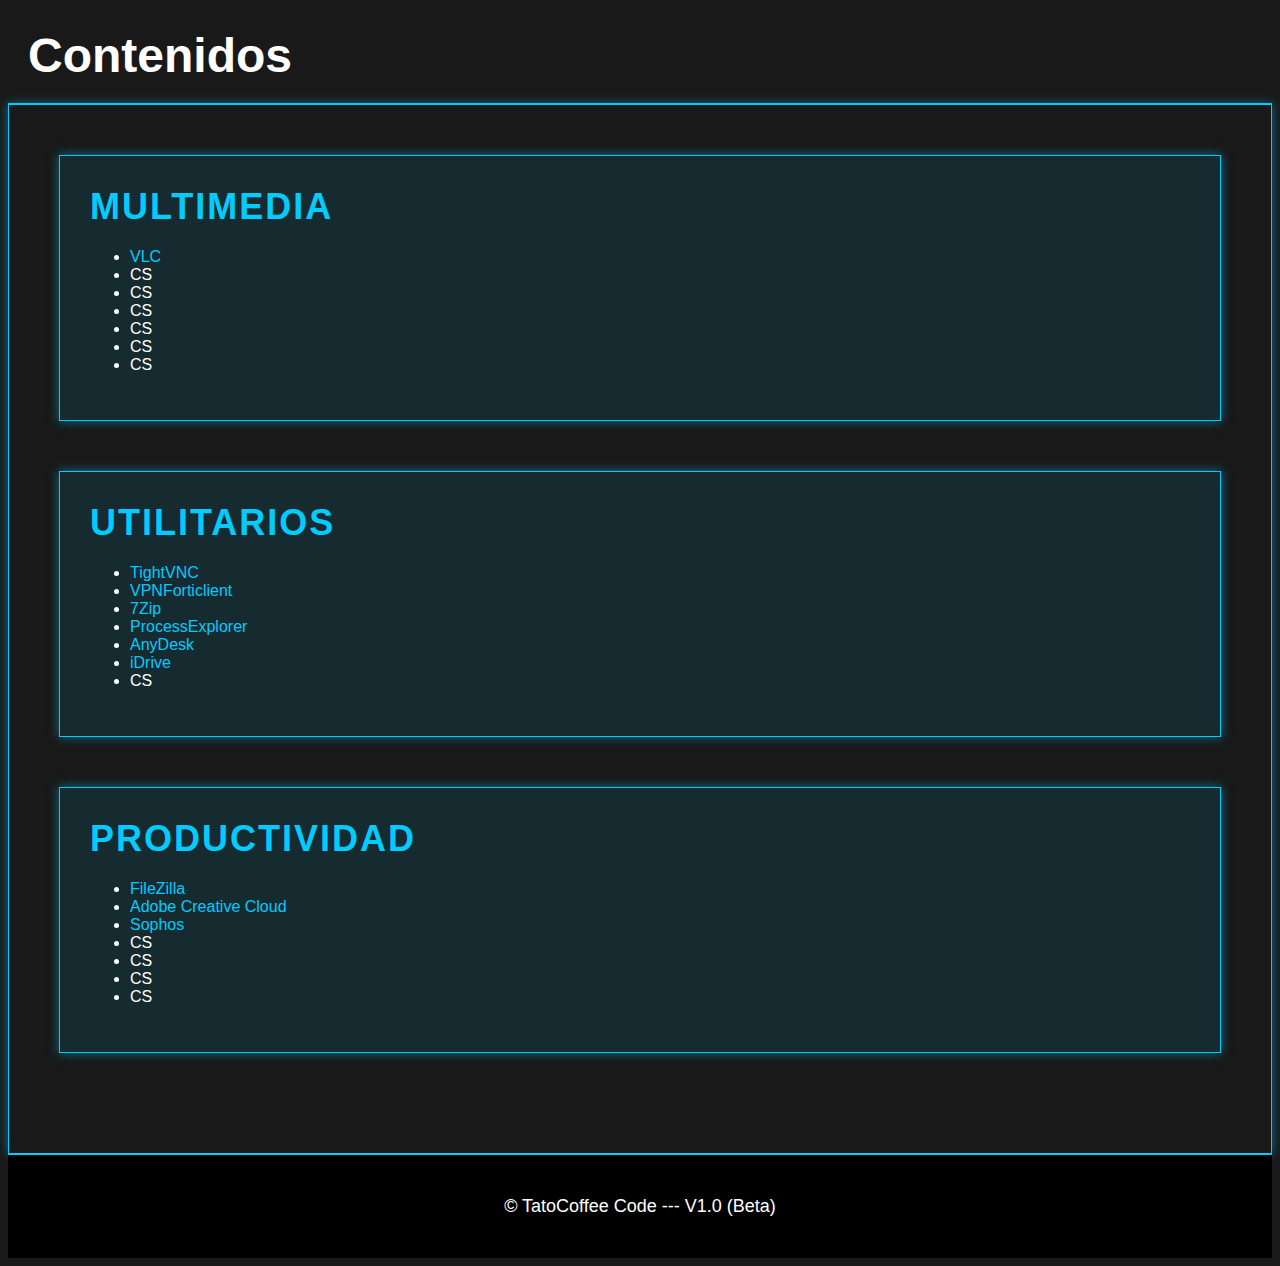
<file: Front/indice.html>
<!DOCTYPE html>
<html>
<head>
	<title>AutoMat</title>
    <link rel="stylesheet" href="indice.css">
</head>
<body>
	<header>
		<h1>Contenidos</h1>
	</header>
	<main>
		<section>
			<h2>Multimedia</h2>
			<ul class="multimedia">
                <li><a href="index.html#VLC">VLC</a></li>
                <li>CS</li>
                <li>CS</li>
                <li>CS</li>
                <li>CS</li>
                <li>CS</li>
                <li>CS</li>
            </ul>
		</section>

		<section>
			<h2>Utilitarios</h2>
            <ul class="Utilitarios">
                <li><a href="index.html#VNC">TightVNC</a></li>
                <li><a href="index.html#VPN">VPNForticlient</a></li>
                <li><a href="index.html#ZIP">7Zip</a></li>
                <li><a href="index.html#PREX">ProcessExplorer</a></li>
                <li><a href="index.html#ANYDESK">AnyDesk</a></li>
                <li><a href="index.html#iDrive">iDrive</a></li>
                <li>CS</li>
            </ul>
		</section>

		<section>
			<h2>Productividad</h2>
            <ul class="Productividad">
                <li><a href="index.html#FileZilla">FileZilla</a></li>
                <li><a href="index.html#CreativeCloud">Adobe Creative Cloud</a></li>
                <li><a href="index.html#Sophos">Sophos</a></li>
                <li>CS</li>
                <li>CS</li>
                <li>CS</li>
                <li>CS</li>
            </ul>
		</section>
	</main>
	
	<footer>
		<p>© TatoCoffee Code --- V1.0 (Beta)</p>
	</footer>
</body>
</html>
</file>
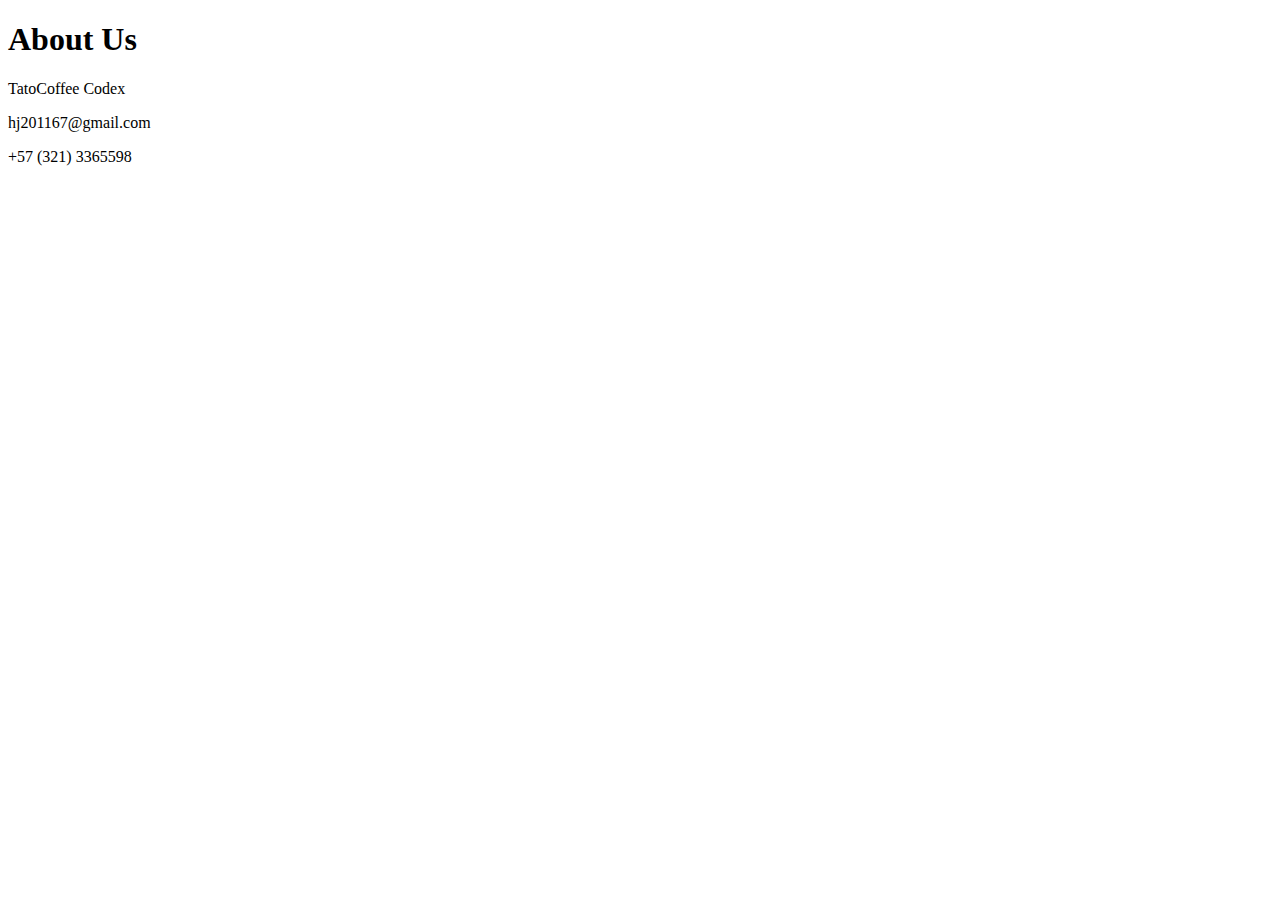
<file: Front/Login/About.html>
<!DOCTYPE html>
<html>
    <head>
        <title>AutoMat</title>
        <link rel="stylesheet" href="C:\Users\javier.barrantes\Documents\Proyectos\AutomatizacionWEB\BackEnd\Scripts\about.js">
        <script src="C:\Users\javier.barrantes\Documents\Proyectos\AutomatizacionWEB\BackEnd\Scripts\footer.js"></script>
    </head>
    <body>
        <header>
            <h1>About Us</h1>
        </header>
    <div id="about-button" class="footer">
        <div class="social-icon">
            <a href="https://github.com/tatoveins"><i class="AutomatizacionWEB\Front\images\icon\github.png"></i></a>
            <a href="www.linkedin.com/in/héctor-javier-barrantes-prieto-a72765189"><i class="AutomatizacionWEB\Front\images\icon\linkedin.png"></i></a>
        </div>
        <div class="contact-info">
           <p>TatoCoffee Codex</p>
           <p><i class="fas fa-envelope"></i>hj201167@gmail.com</p>
           <p><i class="fas fa-phone"></i>+57 (321) 3365598</p>
        </div>
    </div>
    </body>
</html>
</file>
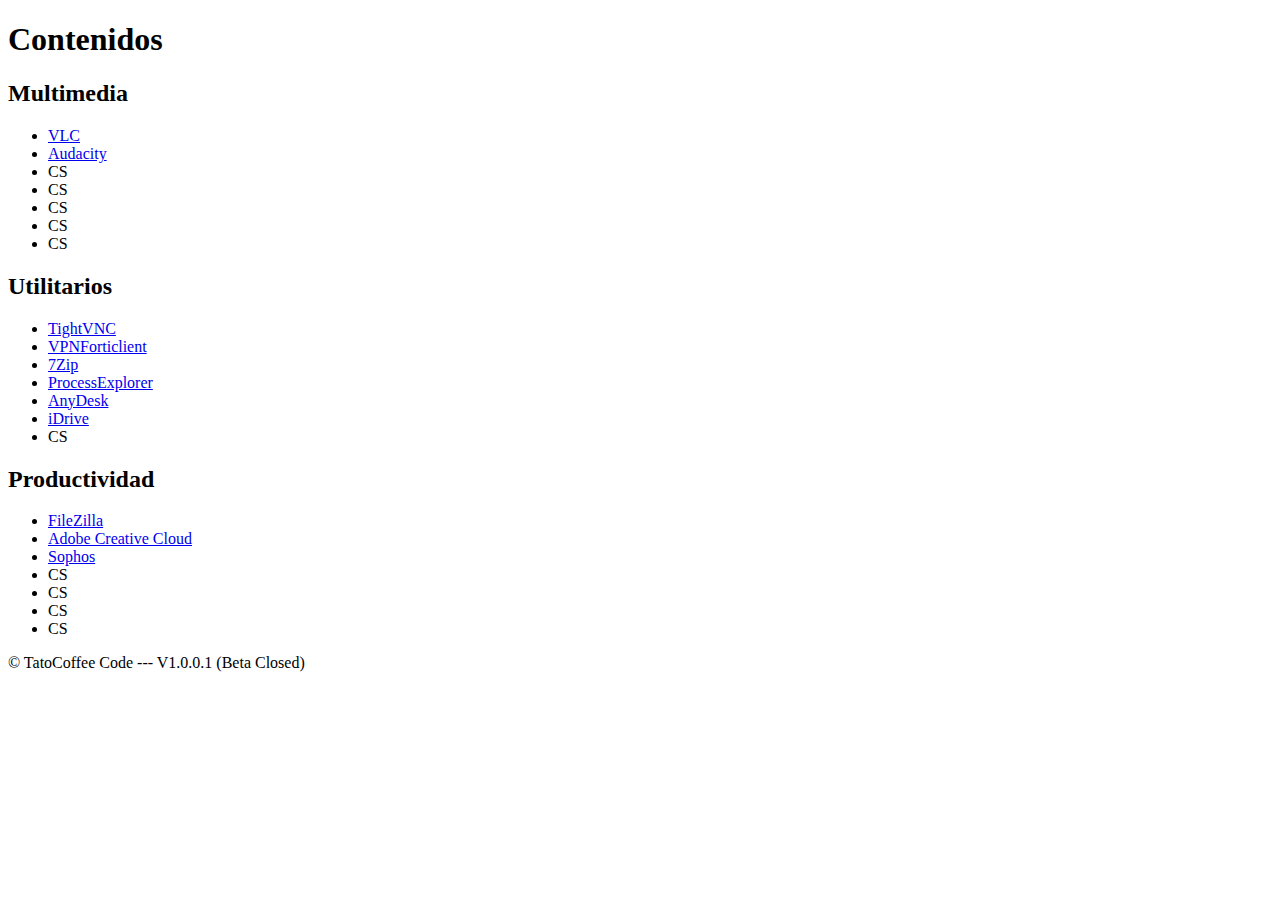
<file: Front/Login/indice.html>
<!DOCTYPE html>
<html>
<head>
	<title>AutoMat</title>
    <link rel="stylesheet" href="C:\Users\javier.barrantes\Documents\Proyectos\AutomatizacionWEB\Front\css\indice.css">
</head>
<body>
	<header>
		<h1>Contenidos</h1>
	</header>
	<main>
		<section>
			<h2>Multimedia</h2>
			<ul class="multimedia">
                <li><a href="index.html#VLC">VLC</a></li>
                <li><a href="index.html#Audacity">Audacity</a></li>
                <li>CS</li>
                <li>CS</li>
                <li>CS</li>
                <li>CS</li>
                <li>CS</li>
            </ul>
		</section>

		<section>
			<h2>Utilitarios</h2>
            <ul class="Utilitarios">
                <li><a href="index.html#VNC">TightVNC</a></li>
                <li><a href="index.html#VPN">VPNForticlient</a></li>
                <li><a href="index.html#ZIP">7Zip</a></li>
                <li><a href="index.html#PREX">ProcessExplorer</a></li>
                <li><a href="index.html#ANYDESK">AnyDesk</a></li>
                <li><a href="index.html#iDrive">iDrive</a></li>
                <li>CS</li>
            </ul>
		</section>

		<section>
			<h2>Productividad</h2>
            <ul class="Productividad">
                <li><a href="index.html#FileZilla">FileZilla</a></li>
                <li><a href="index.html#CreativeCloud">Adobe Creative Cloud</a></li>
                <li><a href="index.html#Sophos">Sophos</a></li>
                <li>CS</li>
                <li>CS</li>
                <li>CS</li>
                <li>CS</li>
            </ul>
		</section>
	</main>
	
	<footer>
		<p>© TatoCoffee Code --- V1.0.0.1 (Beta Closed)</p>
	</footer>
</body>
</html>
</file>
<file: Front/indice.css>
body {
	background-color: #191919;
	color: #fff;
	font-family: Arial, sans-serif;
}

header {
	padding: 20px;
}

h1 {
	font-size: 48px;
	margin: 0;
}

nav ul {
	margin: 0;
	padding: 0;
	list-style: none;
}

nav ul li {
	display: inline-block;
	margin-right: 20px;
}

nav ul li a {
	color: #fff;
	text-decoration: none;
	font-size: 24px;
	transition: color 0.3s ease-in-out;
}

nav ul li a:hover {
	color: #00ccff;
}

main {
	padding: 50px;
}

section {
	margin-bottom: 50px;
}

h2 {
	font-size: 36px;
	margin: 0 0 20px 0;
}

p {
	font-size: 18px;
	line-height: 1.5;
}

footer {
	background-color: #000;
	padding: 20px;
	color: #fff;
	text-align: center;
}

/* Estilos futuristas */
header {
	border-bottom: 1px solid #00ccff;
}

nav ul li a {
	font-weight: bold;
	font-family: "Roboto Condensed", sans-serif;
}

main {
	border: 1px solid #00ccff;
	box-shadow: 0 0 10px rgba(0, 204, 255, 0.5);
}

section {
	background-color: rgba(0, 204, 255, 0.1);
	padding: 30px;
	border: 1px solid #00ccff;
	box-shadow: 0 0 10px rgba(0, 204, 255, 0.5);
}

h2 {
	font-family: "Orbitron", sans-serif;
	text-transform: uppercase;
	letter-spacing: 2px;
	color: #00ccff;
}

footer {
	border-top: 1px solid #00ccff;
	font-size: 14
}
a {
    color: #00ccff;
    text-decoration: none;
}
</file>
